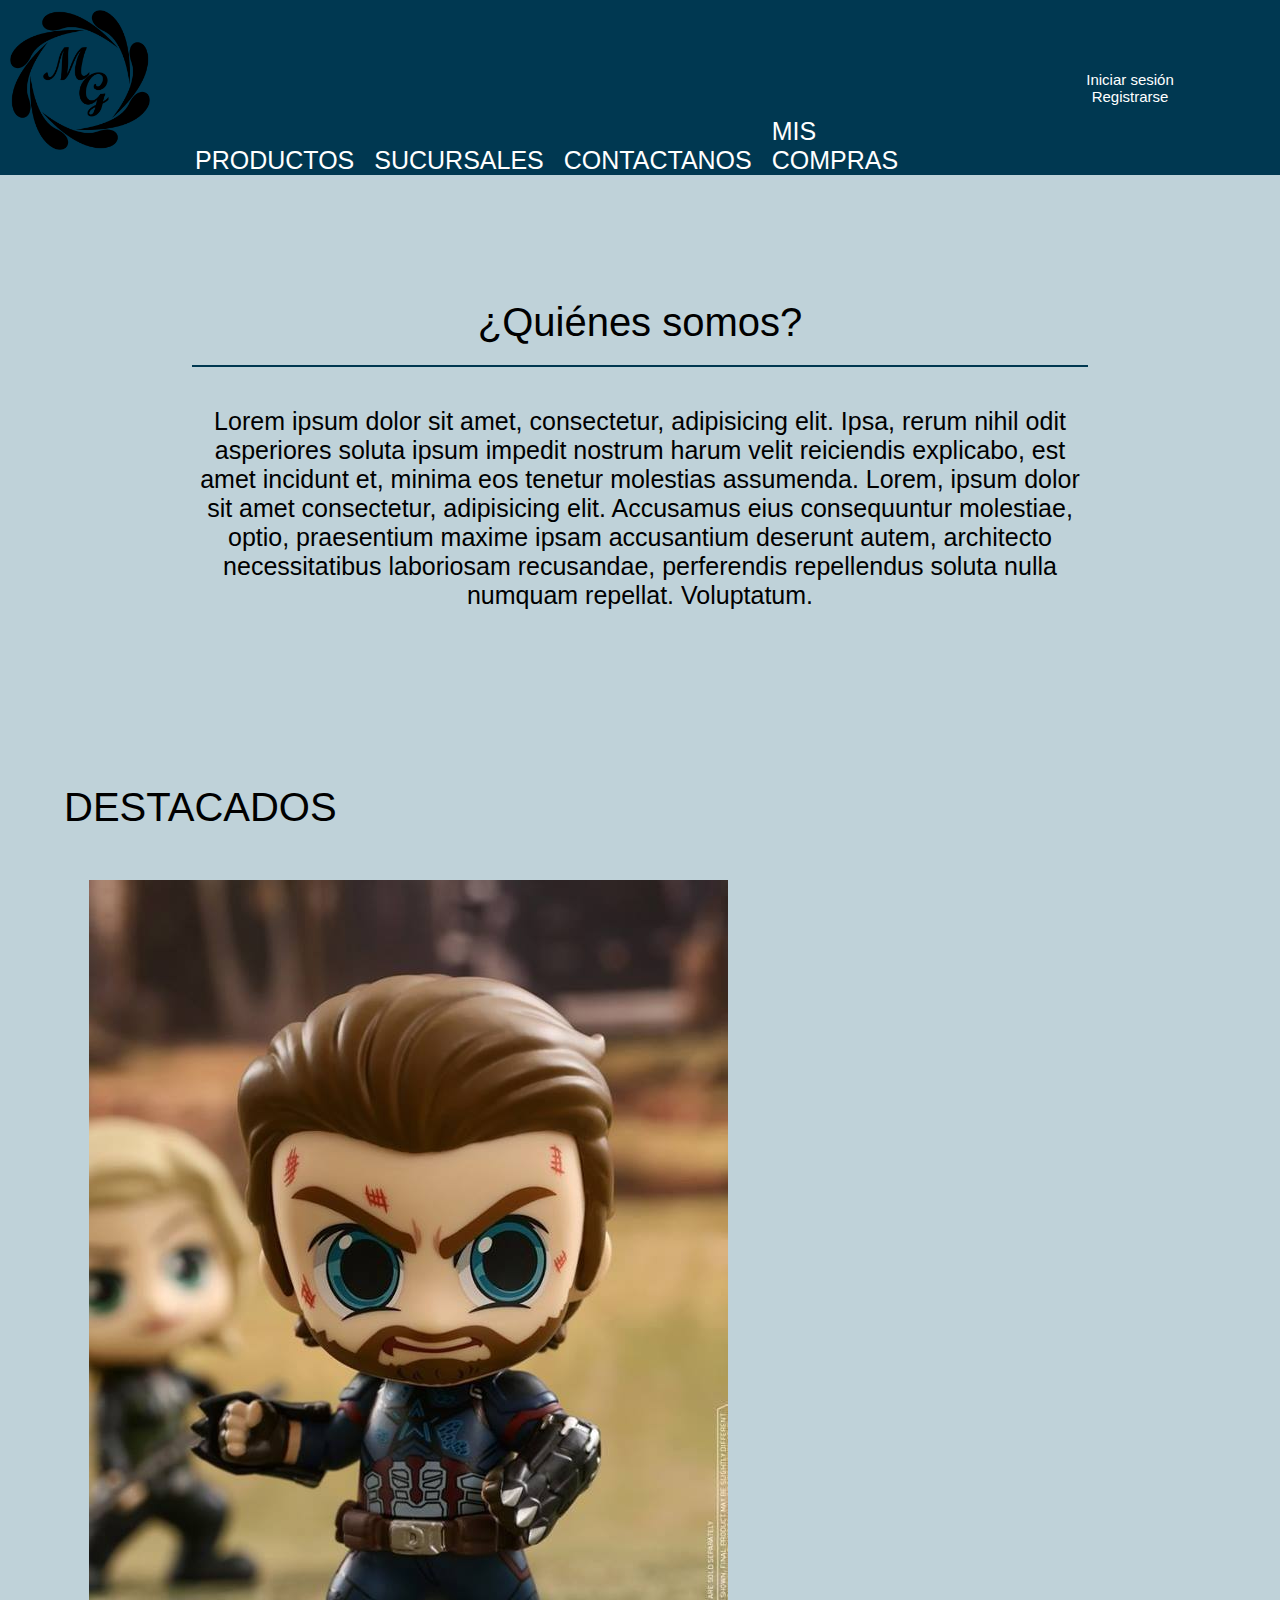
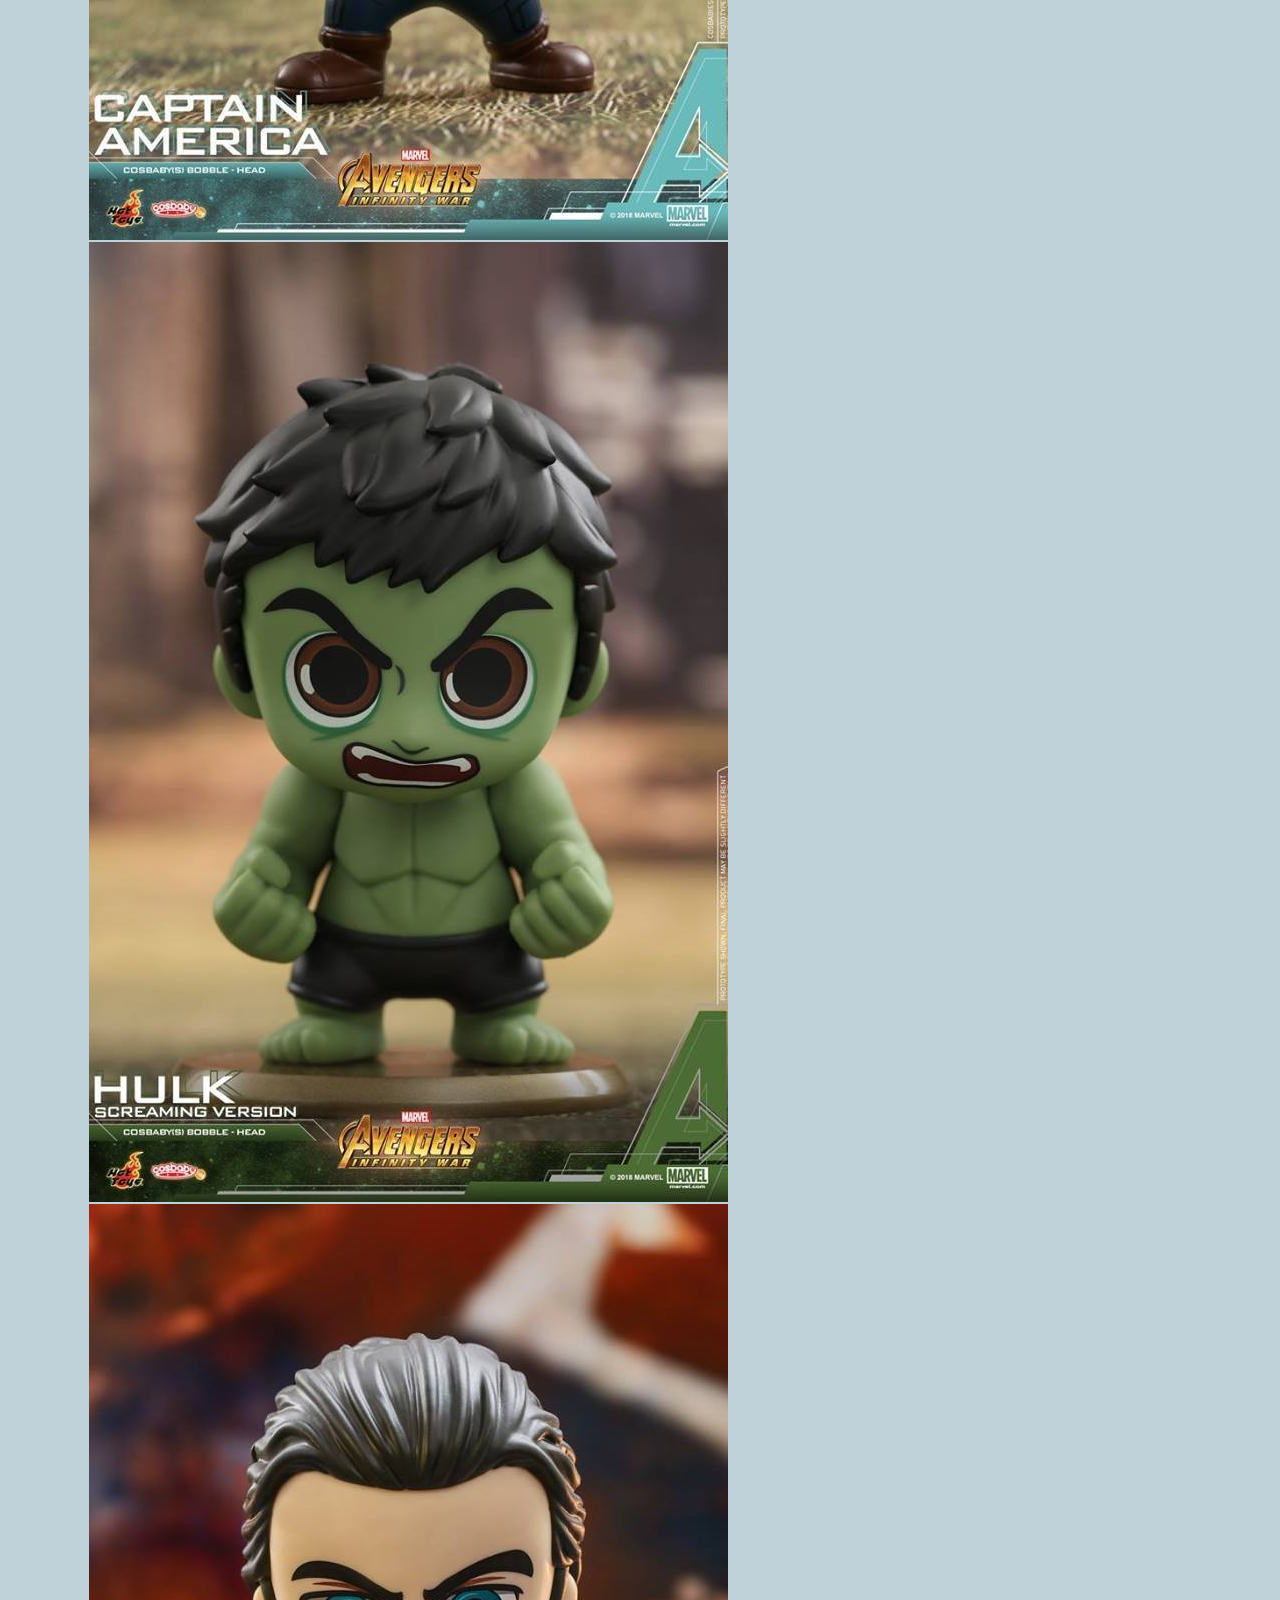
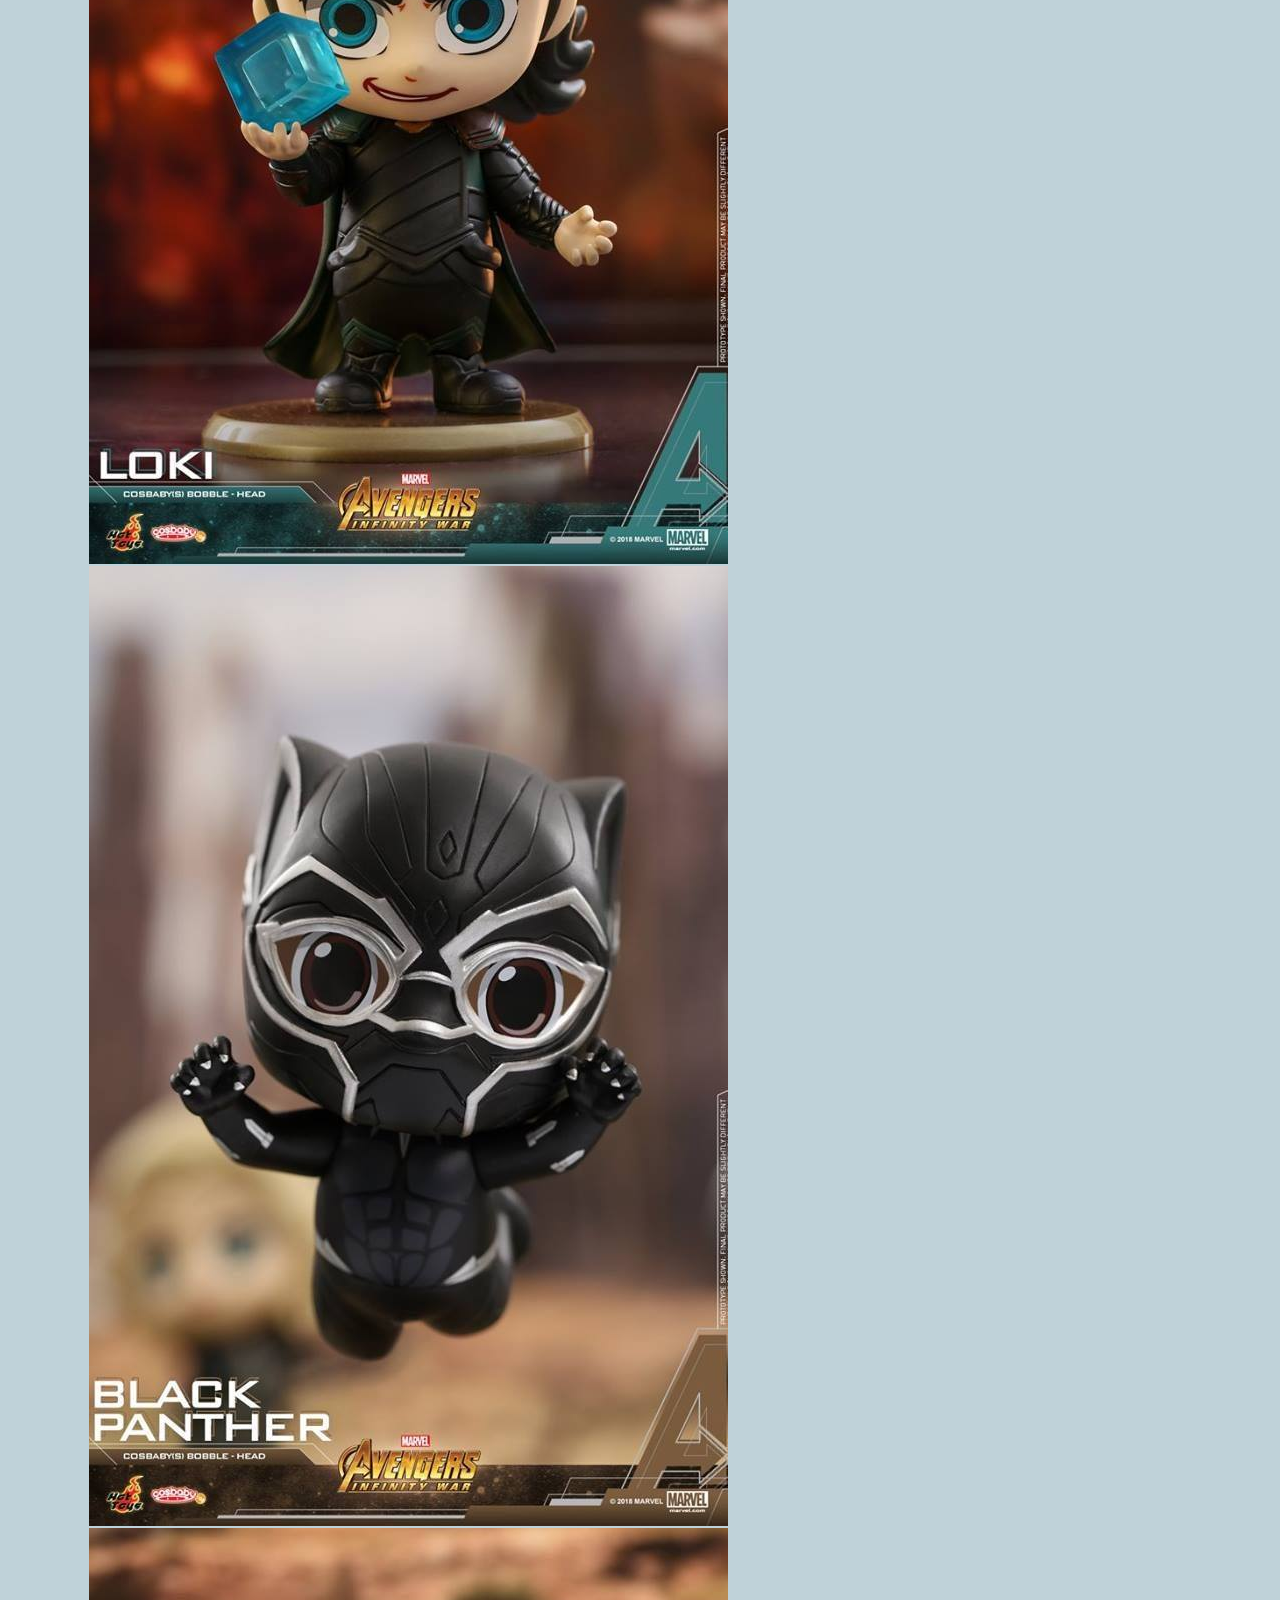
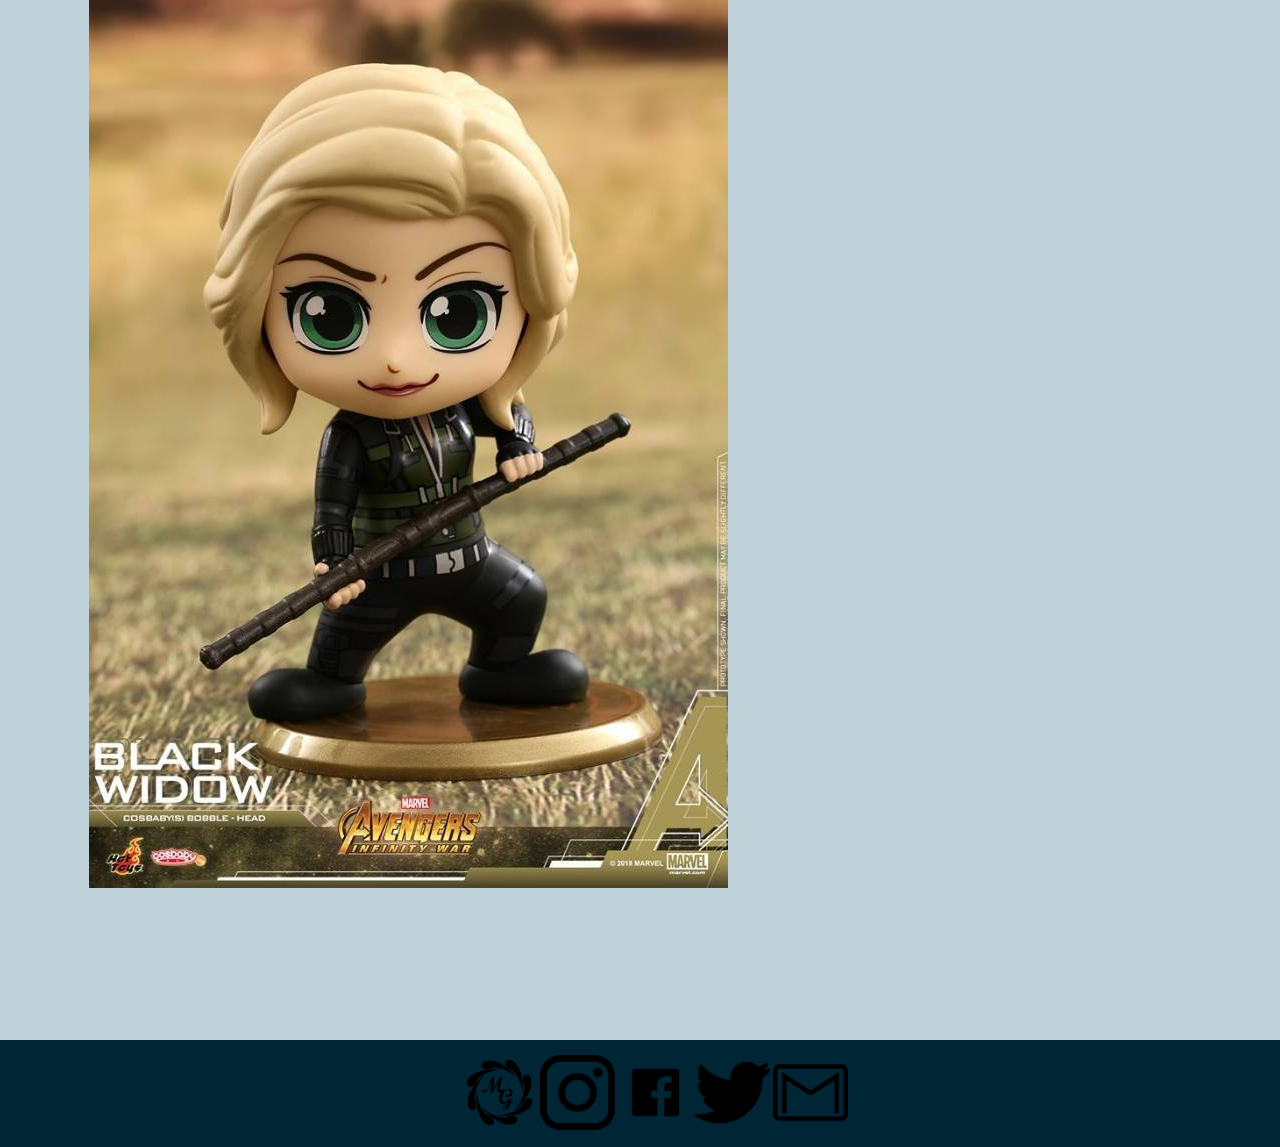
<file: index.html>
<!DOCTYPE html>
<html lang="en">
<head>
	<meta charset="UTF-8">
	<meta name="viewport" content="width=device-width, initial-scale=1.0">
	<title>MG - Inicio</title>
	<link rel="icon" type="image/icon" sizes="16x16"  href="img/favicon.ico">
	<link rel="stylesheet" href="css/style.css">
</head>
<body class="bgLightBlue">
	<nav class="bgDarkLigthBlue nav__block textWhite">
		<header class="imgLogoBlock">	
			<a href="index.html"  id="inicio">
				<img src="img/logo.png" alt="">
			</a>
		</header>
	    <ul class="nav__block--vin">
            <li class="navButton">
                <a href="views/productos.html">PRODUCTOS</a>
            </li>
            <li class="navButton">
                <a href="views/sucursales.html">SUCURSALES</a>
            </li>
            <li class="navButton">
                <a href="views/contactanos.html">CONTACTANOS</a>
            </li>
            <li class="navButton">
                <a href="#">MIS COMPRAS</a>
            </li>
		</ul>
		<ul class="nav__list--perfil">
            <li>
                <a href="views/inicio-de-sesion.html">Iniciar sesión</a>
            </li>
            <li>
                <a href="views/inicio-de-sesion.html#crea-tu-cuenta">Registrarse</a>
            </li>
        </ul>
	</nav>
	<main>
		<section class="nosotros__block">
			<article>
				<h1 class="textCenter textBold textBlack nosotros__titulo">¿Quiénes somos?</h1>
					<p class="textCenter textRegular textBlack nosotros__parraf">Lorem ipsum dolor sit amet, consectetur, adipisicing elit. Ipsa, rerum nihil odit asperiores soluta ipsum impedit nostrum harum velit reiciendis explicabo, est amet incidunt et, minima eos tenetur molestias assumenda. Lorem, ipsum dolor sit amet consectetur, adipisicing elit. Accusamus eius consequuntur molestiae, optio, praesentium maxime ipsam accusantium deserunt autem, architecto necessitatibus laboriosam recusandae, perferendis repellendus soluta nulla numquam repellat. Voluptatum.</p>
			</article>		
		</section>
		<section class="prod__block--dest">
			<h2 class="textBold textBlack  textLeft prodDestTitulo">DESTACADOS</h2>
			<div>
				<a href="#">
					<img class="imgProd" src="img/cap-prod.jpg" alt="descripcion">
				</a>
			
				<a href="#">
					<img class="imgProd" src="img/hulk-prod.jpg" alt="descripcion">
				</a>
			
				<a href="#">
					<img class="imgProd" src="img/loki-prod.jpg" alt="descripcion">
				</a>
			
				<a href="#">
					<img class="imgProd" src="img/pant-prod.jpg" alt="descripcion">
				</a>
			
				<a href="#">
					<img class="imgProd" src="img/widow-prod.jpg" alt="descripcion">
				</a>
			</div>	
		</section>
	</main>
	<footer class="bgDarkBlue pie__block--redes">
			<a href="#index.html">
		    	<img src="img/logo.png" alt="descripcion del logo">
			</a>
			<a href="https://www.instagram.com" target="_blank">
		    	<img src="img/ig.png" alt="Instagram">
			</a>
			<a href="https://www.facebook.com" target="_blank">  
				<img src="img/fb.png" alt="Facebook">
			</a>
			<a href="https://twitter.com/" target="_blank">
				<img src="img/tw.png" alt="Twiter">
		 	</a>
		 	<a href="https://www.gmail.com" target="_blank">
				<img src="img/gmail.png" alt="Correo electronico">
			</a>
	</footer>
</body>
</html>
</file>
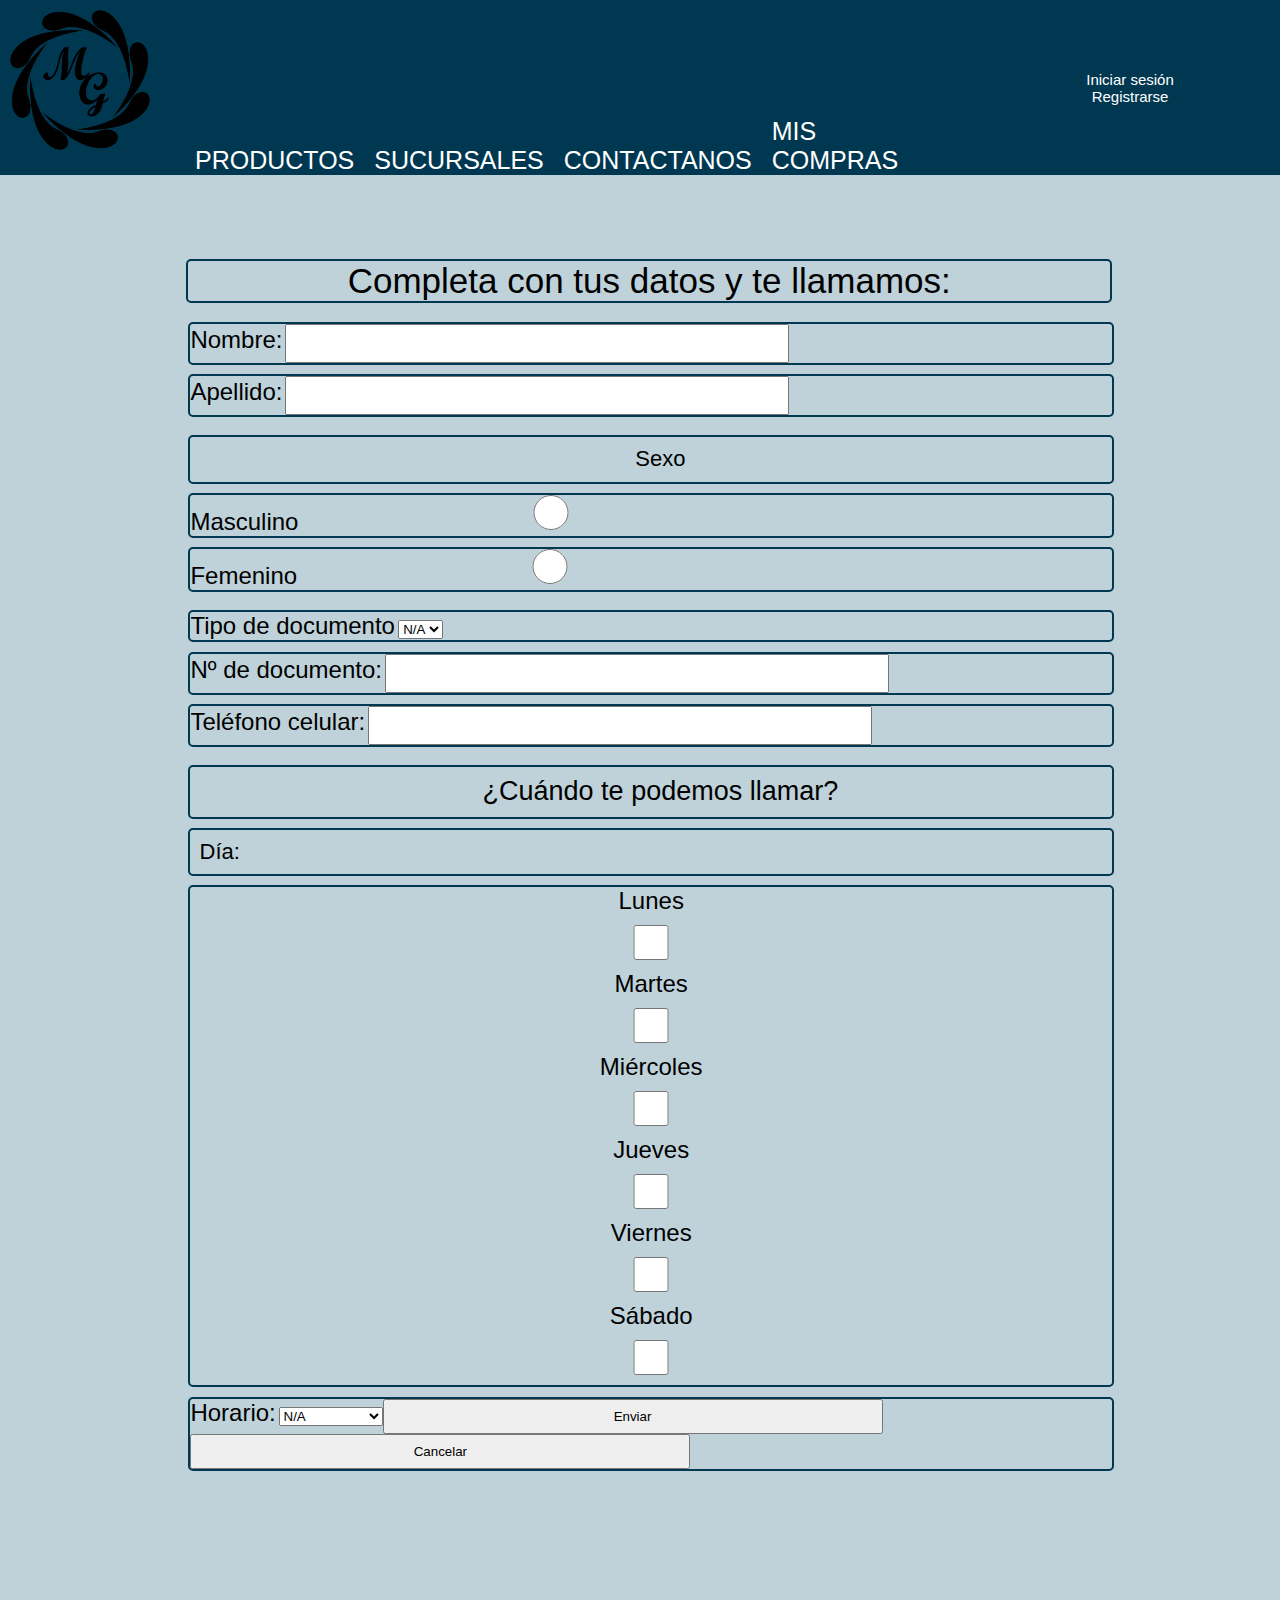
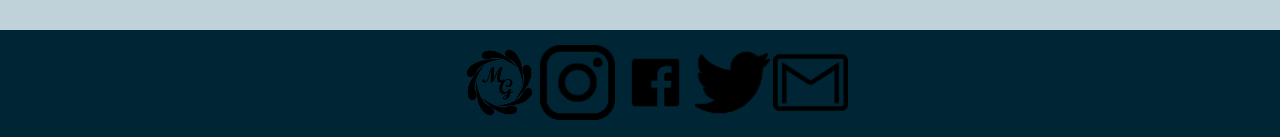
<file: views/contactanos.html>
<!DOCTYPE html>
<html lang="en">
<head>
	<meta charset="UTF-8">
	<meta name="viewport" content="width=device-width, initial-scale=1.0">
	<title>MG - Inicio</title>
	<link rel="icon" type="image/icon" sizes="16x16"  href="../img/favicon.ico">
	<link rel="stylesheet" href="../css/style.css">
</head>
<body class="bgLightBlue">
	<nav class="bgDarkLigthBlue nav__block textWhite">
		<header class="imgLogoBlock">	
			<a href="../index.html"  id="inicio">
				<img src="../img/logo.png" alt="">
			</a>
		</header>
	    <ul class="nav__block--vin">
            <li class="navButton">
                <a href="productos.html">PRODUCTOS</a>
            </li>
            <li class="navButton">
                <a href="sucursales.html">SUCURSALES</a>
            </li>
            <li class="navButton">
                <a href="contactanos.html">CONTACTANOS</a>
            </li>
            <li class="navButton">
                <a href="#">MIS COMPRAS</a>
            </li>
		</ul>
		<ul class="nav__list--perfil">
            <li>
                <a href="inicio-de-sesion.html">Iniciar sesión</a>
            </li>
            <li>
                <a href="inicio-de-sesion.html#crea-tu-cuenta">Registrarse</a>
            </li>
        </ul>
	</nav>
	<main>
        <section class="section__cont">
        	<form class="form__block" action="envio.php">
				<div class="divForm--tit">
					<h5 class="form__titulo textBlack textBold textCenter">Completa con tus datos y te llamamos:</h5>
				</div>
        		<fieldset class="fs__block">
					<div class="divForm">
						<label class="labelCont textBlack textRegular textCenter" for="nombre-cont">Nombre:</label>
						<input class="inputCont textBlack" type="text" id="nombre-cont">
					</div>
					<div class="divForm">
						<label class="labelCont textBlack textRegular textCenter" for="apellido-cont">Apellido:</label>
						<input class="inputCont textBlack" type="text" id="apellido-cont">
					</div>	
        		</fieldset>
        		<fieldset class="fs__block">
					<div class="divForm">
        				<h5 class="form__stitulo textBlack textLight textCenter">Sexo</h5>
					</div>
					<div class="divForm">
						<label class="labelCont textBlack textRegular textCenter" for="masculino-cont">Masculino</label>
						<input class="inputCont" type="radio" id="masculino-cont" value="masculino-cont" name="sexo">
					</div>
					<div class="divForm">
						<label class="labelCont textBlack textRegular textCenter" for="femenino-cont">Femenino</label>
						<input class="inputCont" type="radio" id="femenino-cont" value="femenino-cont" name="sexo">
					</div>
        		</fieldset>
        		<fieldset class="fs__block">
					<div class="divForm">
						<label class="labelCont textBlack textRegular textCenter" for="tdocum-cont">Tipo de documento</label>
						<select class="textBlack" name="select" id="tdocum-cont">
							<option class="textBlack textLight textCenter" value="N/A-cont.1">N/A</option>
							<option class="textBlack textLight textCenter" value="DNI">DNI</option>
							<option class="textBlack textLight textCenter" value="LE">LE</option>
							<option class="textBlack textLight textCenter" value="LC">LC</option>
						</select>
					</div>
					<div class="divForm">
						<label class="labelCont textBlack textRegular textCenter" for="nro.docum-cont">Nº de documento:</label>
						<input class="inputCont textBlack" type="number" id="nro.docum-cont">
					</div>
					<div class="divForm">
						<label class="labelCont textBlack textRegular textCenter" for="tel.cel-cont">Teléfono celular:</label>
						<input class="inputCont textBlack" type="number" id="tel.cel-cont">
					</div>	
        		</fieldset>
        		<fieldset class="fs__block">
					<div class="divForm">
        				<h5 class="form__stitulop textBlack textBold textCenter">¿Cuándo te podemos llamar?</h5>
					</div>
					<div class="divForm">
        				<h5 class="form__stitulo textBlack textBold">Día:</h5>
					</div>
					<div class="divForm--check">
						<label class="labelCont textBlack" for="lunes-cont">Lunes</label>
						<input class="inputCont inputCheck" type="checkbox" id="lunes-cont" value="lunes-cont">
						<label class="labelCont textBlack" for="martes-cont">Martes</label>
						<input class="inputCont inputCheck" type="checkbox" id="martes-cont" value="martes-cont">
						<label class="labelCont textBlack" for="miercoles-cont">Miércoles</label>
						<input class="inputCont inputCheck" type="checkbox" id="miercoles-cont" value="miercoles-cont">
						<label class="labelCont textBlack" for="jueves-cont">Jueves</label>
						<input class="inputCont inputCheck" type="checkbox" id="jueves-cont" value="jueves-cont">
						<label class="labelCont textBlack" for="viernes-cont">Viernes</label>
						<input class="inputCont inputCheck" type="checkbox" id="viernes-cont" value="viernes-cont">
						<label class="labelCont textBlack" for="sabado-cont">Sábado</label>
						<input class="inputCont inputCheck" type="checkbox" id="sabado-cont" value="sabado-cont">
					</div>
					<div class="divForm">
						<label class="labelCont textBlack" for="horario-cont">Horario:</label>
						<select class="textBlack" name="select" id="horario-cont">
							<option class="textBlack" value="N/A-cont.2">N/A</option>
							<option class="textBlack" value="08.12">08:00 a 12:00</option>
							<option class="textBlack" value="12.16">12:00 a 16:00</option>
							<option class="textBlack" value="16.20">16:00 a 20:00</option>
					</div>		
        		</fieldset>
				<section class="divForm">
					<label class="labelCont textBlack" for="enviar"></label>
					<input class="inputCont textBlack" type="submit" id="enviar" value="Enviar">
					<label class="labelCont textBlack" for="cancelar"></label>
					<input class="inputCont textBlack" type="reset" id="cancelar" value="Cancelar">
				</section>
        	</form>
        </section>
    </main>
	<footer class="bgDarkBlue pie__block--redes">
		<a href="#index.html">
			<img src="../img/logo.png" alt="descripcion del logo">
		</a>
		<a href="https://www.instagram.com" target="_blank">
			<img src="../img/ig.png" alt="Instagram">
		</a>
		<a href="https://www.facebook.com" target="_blank">  
			<img src="../img/fb.png" alt="Facebook">
		</a>
		<a href="https://twitter.com/" target="_blank">
			<img src="../img/tw.png" alt="Twiter">
		 </a>
		 <a href="https://www.gmail.com" target="_blank">
			<img src="../img/gmail.png" alt="Correo electronico">
		</a>
</footer>
</body>
</html>
</file>
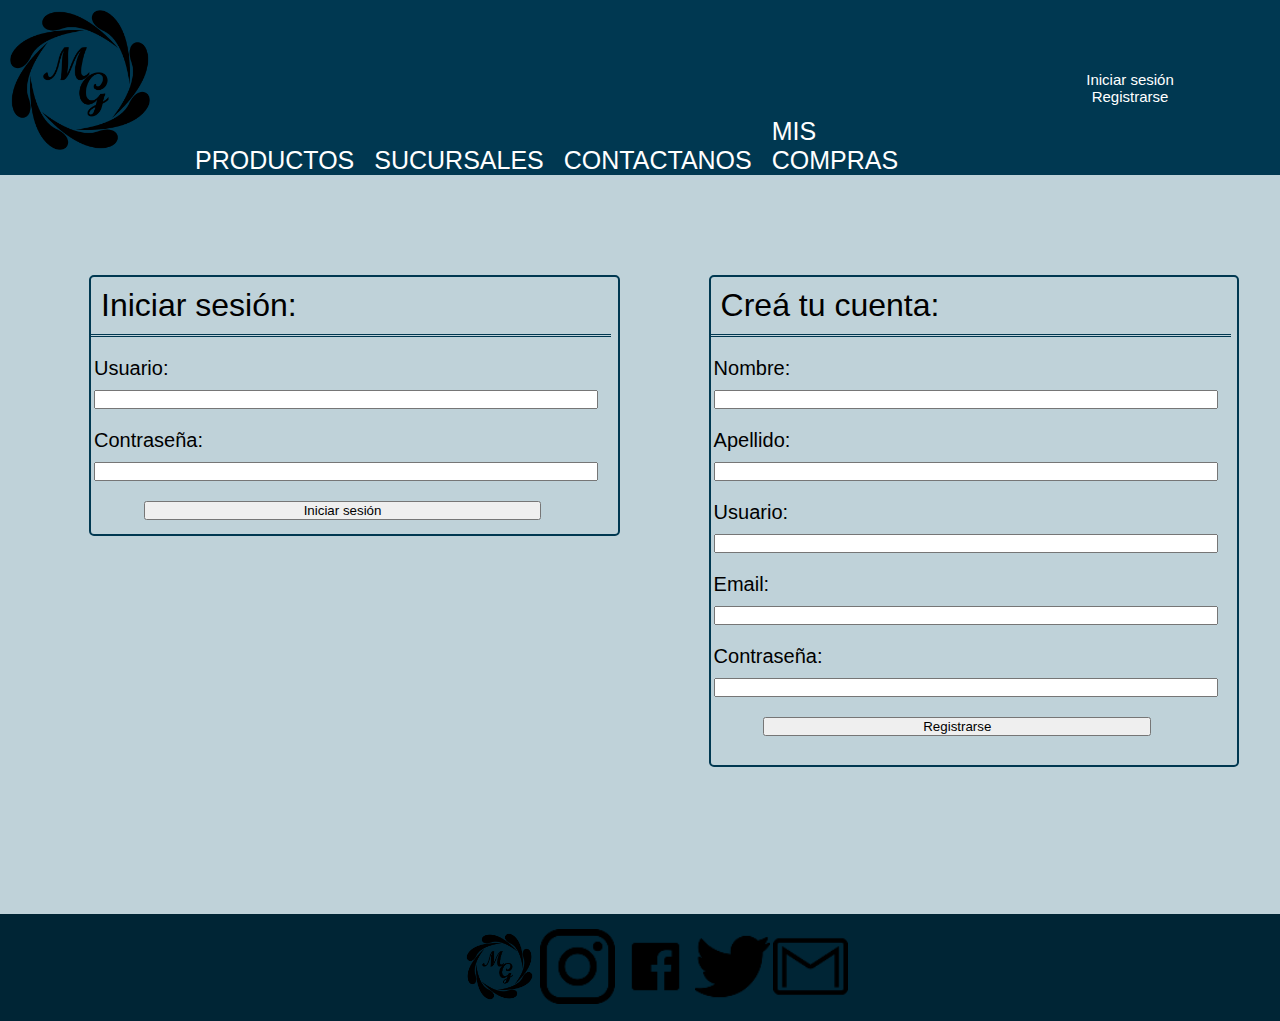
<file: views/inicio-de-sesion.html>
<!DOCTYPE html>
<html lang="en">
<head>
	<meta charset="UTF-8">
	<meta name="viewport" content="width=device-width, initial-scale=1.0">
	<title>MG - Login/register</title>
	<link rel="icon" type="image/icon" sizes="16x16"  href="../img/favicon.ico">
	<link rel="stylesheet" href="../css/style.css">
</head>
<body class="bgLightBlue">
	<nav class="bgDarkLigthBlue nav__block textWhite">
		<header class="imgLogoBlock">	
			<a href="../index.html"  id="inicio">
				<img src="../img/logo.png" alt="">
			</a>
		</header>
	    <ul class="nav__block--vin">
            <li class="navButton">
                <a href="productos.html">PRODUCTOS</a>
            </li>
            <li class="navButton">
                <a href="sucursales.html">SUCURSALES</a>
            </li>
            <li class="navButton">
                <a href="contactanos.html">CONTACTANOS</a>
            </li>
            <li class="navButton">
                <a href="#">MIS COMPRAS</a>
            </li>
		</ul>
		<ul class="nav__list--perfil">
            <li>
                <a href="inicio-de-sesion.html">Iniciar sesión</a>
            </li>
            <li>
                <a href="inicio-de-sesion.html#crea-tu-cuenta">Registrarse</a>
            </li>
        </ul>
	</nav>
	<main>
		<section class="section__isr">
			<form class="form__isr" action="#">
				<fieldset class="fs__block--is">
					<div class="div__block--titulois">
						<h4 class="textBlack textBold">Iniciar sesión:</h4>
					</div>
					<div class="div__block--isr">
						<label class="label__isr textBlack textRegular" for="usuario-is">Usuario:</label>
						<input class="input__isr textBlack textRegular" type="text" id="usuario-is">
					</div>	
					<div class="div__block--isr">
						<label class="label__isr textBlack textRegular" for="pass-is">Contraseña:</label>
						<input class="input__isr textBlack textRegular" type="password" id="pass-is">
					</div>	
					<div class="div__block--isr">
						<input id="iniciosesionisr" class=" textBlack textRegular" type="button" value="Iniciar sesión">
					</div>
				</fieldset>
				<fieldset class="fs__block--r" id="crea-tu-cuenta">
					<div class="div__block--titulor">
						<h4 class="textBlack textBold">Creá tu cuenta:</h4>
					</div>
					<div class="div__block--isr">	
						<label class="label__isr  textBlack textRegular" for="nombre">Nombre:</label>
						<input class="input__isr  textBlack textRegular" type="text" id="nombre">
					</div>		
					<div class="div__block--isr">
						<label class="label__isr  textBlack textRegular" for="apellido">Apellido:</label>
						<input class="input__isr  textBlack textRegular" type="text" id="apellido">
					</div>	
					<div class="div__block--isr">
						<label class="label__isr  textBlack textRegular" for="usuario-r">Usuario:</label>
						<input class="input__isr  textBlack textRegular" type="text" id="usuario-r">
					</div>	
					<div class="div__block--isr">
						<label class="label__isr  textBlack textRegular" for="email">Email:</label>
						<input class="input__isr  textBlack textRegular" type="email" id="email">
					</div>	
					<div class="div__block--isr">
						<label class="label__isr  textBlack textRegular" for="pass-r">Contraseña:</label>
						<input class="input__isr  textBlack textRegular" type="password" id="pass-r">
					</div>		
					<div class="div__block--isr">
						<input id="registrarseisr" class="textBlack textRegular" type="button" value="Registrarse">
					</div>	
				</fieldset>
			</form>
		</section>
    </main>
	<footer class="bgDarkBlue pie__block--redes">
		<a href="#index.html">
			<img src="../img/logo.png" alt="descripcion del logo">
		</a>
		<a href="https://www.instagram.com" target="_blank">
			<img src="../img/ig.png" alt="Instagram">
		</a>
		<a href="https://www.facebook.com" target="_blank">  
			<img src="../img/fb.png" alt="Facebook">
		</a>
		<a href="https://twitter.com/" target="_blank">
			<img src="../img/tw.png" alt="Twiter">
		 </a>
		 <a href="https://www.gmail.com" target="_blank">
			<img src="../img/gmail.png" alt="Correo electronico">
		</a>
	</footer>
</body>
</html>
</file>
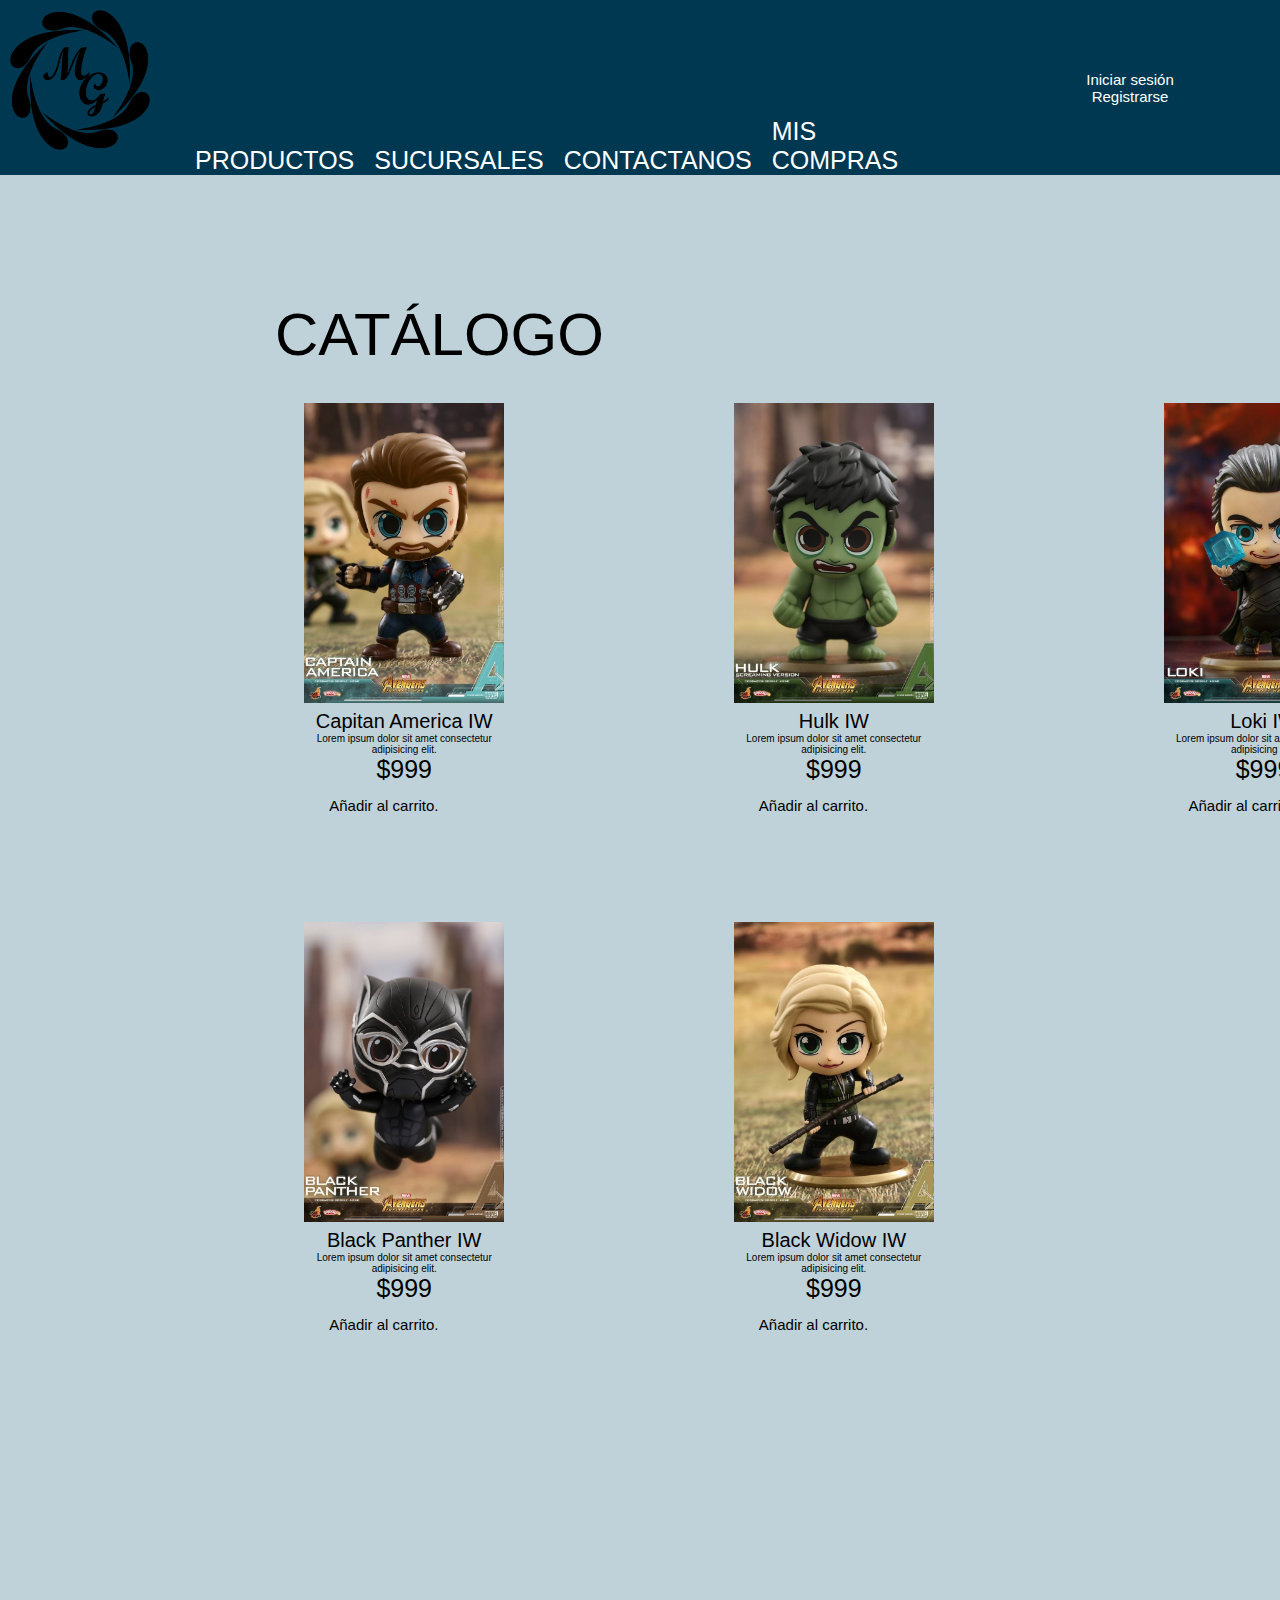
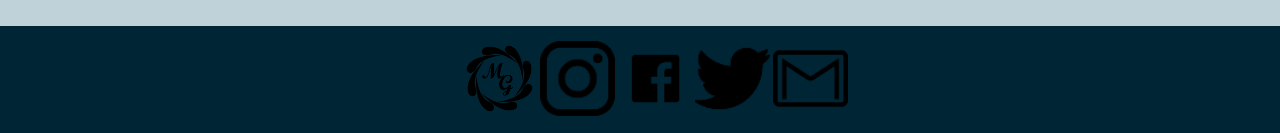
<file: views/productos.html>
<!DOCTYPE html>
<html lang="en">
<head>
	<meta charset="UTF-8">
	<meta name="viewport" content="width=device-width, initial-scale=1.0">
	<title>MG - Inicio</title>
	<link rel="icon" type="image/icon" sizes="16x16"  href="../img/favicon.ico">
	<link rel="stylesheet" href="../css/style.css">
</head>
<body class="bgLightBlue">
	<nav class="bgDarkLigthBlue nav__block textWhite">
		<header class="imgLogoBlock">	
			<a href="../index.html"  id="inicio">
				<img src="../img/logo.png" alt="">
			</a>
		</header>
	    <ul class="nav__block--vin">
            <li class="navButton">
                <a href="productos.html">PRODUCTOS</a>
            </li>
            <li class="navButton">
                <a href="sucursales.html">SUCURSALES</a>
            </li>
            <li class="navButton">
                <a href="contactanos.html">CONTACTANOS</a>
            </li>
            <li class="navButton">
                <a href="#">MIS COMPRAS</a>
            </li>
		</ul>
		<ul class="nav__list--perfil">
            <li>
                <a href="inicio-de-sesion.html">Iniciar sesión</a>
            </li>
            <li>
                <a href="inicio-de-sesion.html#crea-tu-cuenta">Registrarse</a>
            </li>
        </ul>
	</nav>
	<main class="productos__block">
        <h1 class="textBold textBlack">CATÁLOGO</h1>
		<section class="productos__block--catalogo">
			<div class="producto__catalogo--ind">
				<img class="imgProdCat" src="../img/cap-prod.jpg" alt="">
				<h5 class="textBlack textRegular textCenter prodNombre">Capitan America IW</h5>
				<p class="textBlack textLight textCenter prodDesc">Lorem ipsum dolor sit amet consectetur adipisicing elit.</p>
				<h4 class="textBlack textBold textCenter prodPrice">$999</h4>
				<a class="textBlack textRegular textCenter prodComp" href="#">Añadir al carrito.</a>
			</div>
			<div class="producto__catalogo--ind">
				<img class="imgProdCat" src="../img/hulk-prod.jpg" alt="">
				<h5 class="textBlack textRegular textCenter prodNombre">Hulk IW</h5>
				<p class="textBlack textLight textCenter prodDesc">Lorem ipsum dolor sit amet consectetur adipisicing elit.</p>
				<h4 class="textBlack textBold textCenter prodPrice">$999</h4>
				<a class="textBlack textRegular textCenter prodComp" href="#">Añadir al carrito.</a>
			</div>
			<div class="producto__catalogo--ind">
				<img class="imgProdCat" src="../img/loki-prod.jpg" alt="">
				<h5 class="textBlack textRegular textCenter prodNombre">Loki IW</h5>
				<p class="textBlack textLight textCenter prodDesc">Lorem ipsum dolor sit amet consectetur adipisicing elit.</p>
				<h4 class="textBlack textBold textCenter prodPrice">$999</h4>
				<a class="textBlack textRegular textCenter prodComp" href="#">Añadir al carrito.</a>
			</div>
			<div class="producto__catalogo--ind">
				<img class="imgProdCat" src="../img/pant-prod.jpg" alt="">
				<h5 class="textBlack textRegular textCenter prodNombre">Black Panther IW</h5>
				<p class="textBlack textLight textCenter prodDesc">Lorem ipsum dolor sit amet consectetur adipisicing elit.</p>
				<h4 class="textBlack textBold textCenter prodPrice">$999</h4>
				<a class="textBlack textRegular textCenter prodComp" href="#">Añadir al carrito.</a>
			</div>
			<div class="producto__catalogo--ind">
				<img class="imgProdCat" src="../img/widow-prod.jpg" alt="">
				<h5 class="textBlack textRegular textCenter prodNombre">Black Widow IW</h5>
				<p class="textBlack textLight textCenter prodDesc">Lorem ipsum dolor sit amet consectetur adipisicing elit.</p>
				<h4 class="textBlack textBold textCenter prodPrice">$999</h4>
				<a class="textBlack textRegular textCenter prodComp" href="#">Añadir al carrito.</a>
			</div>
		</section>
    </main>
	<footer class="bgDarkBlue pie__block--redes">
			<a href="#index.html">
		    	<img src="../img/logo.png" alt="descripcion del logo">
			</a>
			<a href="https://www.instagram.com" target="_blank">
		    	<img src="../img/ig.png" alt="Instagram">
			</a>
			<a href="https://www.facebook.com" target="_blank">  
				<img src="../img/fb.png" alt="Facebook">
			</a>
			<a href="https://twitter.com/" target="_blank">
				<img src="../img/tw.png" alt="Twiter">
		 	</a>
		 	<a href="https://www.gmail.com" target="_blank">
				<img src="../img/gmail.png" alt="Correo electronico">
			</a>
	</footer>
</body>
</html>
</file>
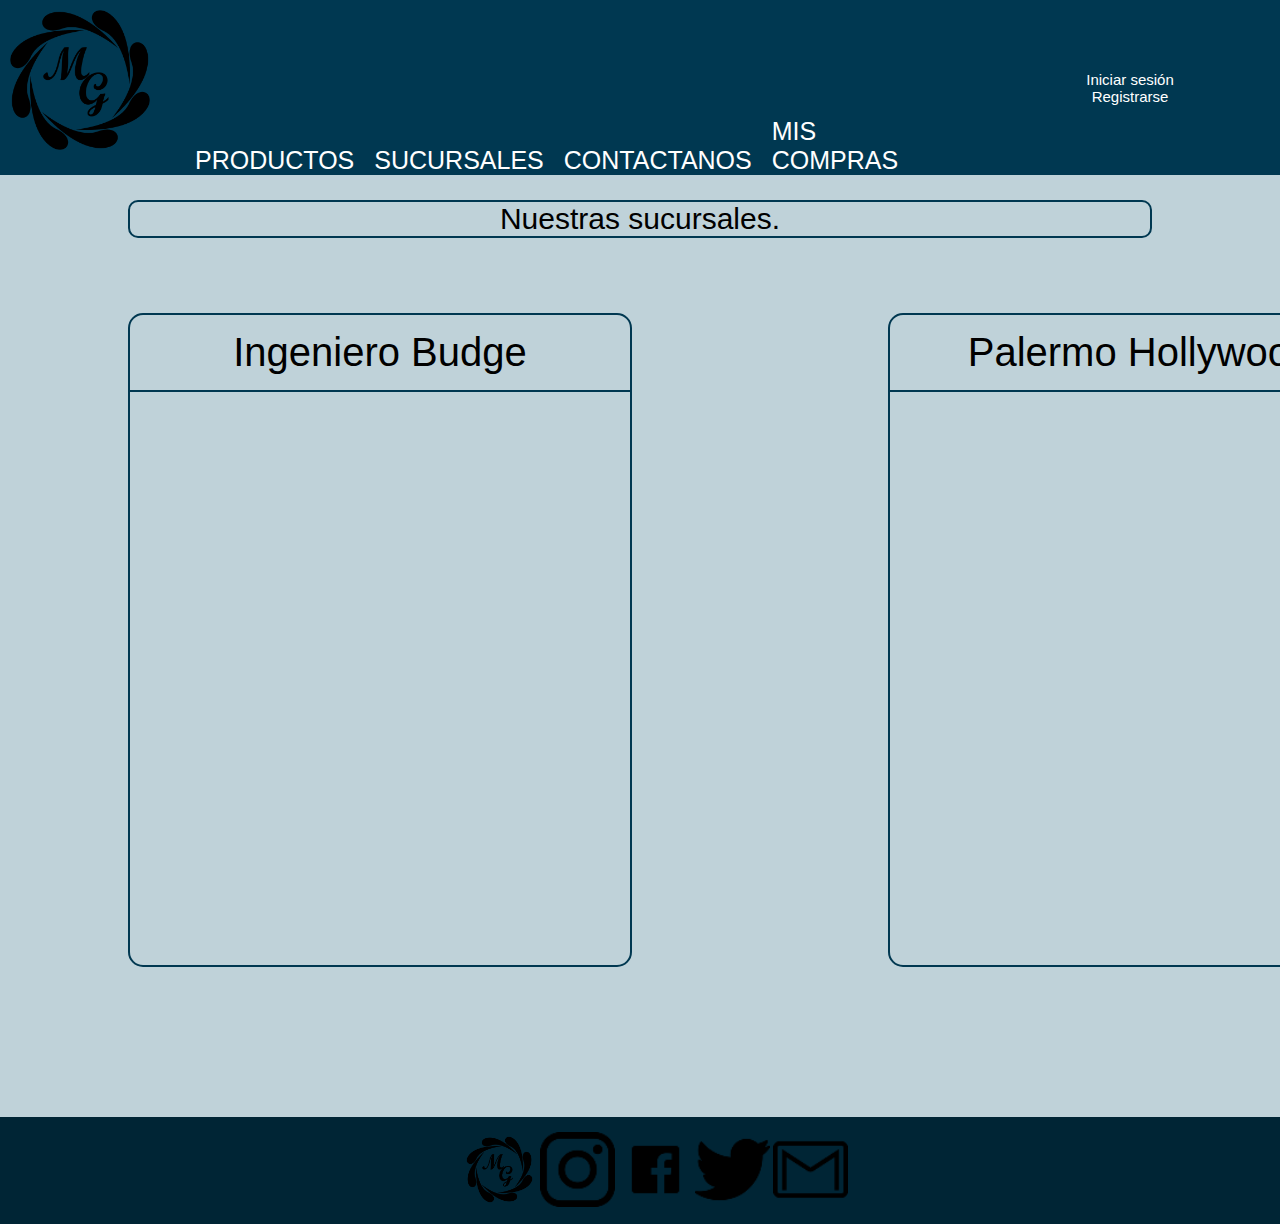
<file: views/sucursales.html>
<!DOCTYPE html>
<html lang="en">
<head>
	<meta charset="UTF-8">
	<meta name="viewport" content="width=device-width, initial-scale=1.0">
	<title>MG - Inicio</title>
	<link rel="icon" type="image/icon" sizes="16x16"  href="../img/favicon.ico">
	<link rel="stylesheet" href="../css/style.css">
</head>
<body class="bgLightBlue">
	<nav class="bgDarkLigthBlue nav__block textWhite">
		<header class="imgLogoBlock">	
			<a href="../index.html"  id="inicio">
				<img src="../img/logo.png" alt="">
			</a>
		</header>
	    <ul class="nav__block--vin">
            <li class="navButton">
                <a href="productos.html">PRODUCTOS</a>
            </li>
            <li class="navButton">
                <a href="sucursales.html">SUCURSALES</a>
            </li>
            <li class="navButton">
                <a href="contactanos.html">CONTACTANOS</a>
            </li>
            <li class="navButton">
                <a href="#">MIS COMPRAS</a>
            </li>
		</ul>
		<ul class="nav__list--perfil">
            <li>
                <a href="inicio-de-sesion.html">Iniciar sesión</a>
            </li>
            <li>
                <a href="inicio-de-sesion.html#crea-tu-cuenta">Registrarse</a>
            </li>
        </ul>
	</nav>
	<main class="suc__block">
		<h1 class="titulo__suc textBlack textBold textCenter">Nuestras sucursales.</h1>
		<div class="divMaps">
			<section class="suc__block--ind">
				<h2 class="titulo__suc--ind textBlack textRegular textCenter">Ingeniero Budge</h2>
				<iframe class="suc__map" src="https://www.google.com/maps/embed?pb=!1m18!1m12!1m3!1d26230.524195373804!2d-58.483234613381256!3d-34.73504407937847!2m3!1f0!2f0!3f0!3m2!1i1024!2i768!4f13.1!3m3!1m2!1s0x95bcce76604543e7%3A0x6d080d87c13cc6eb!2sIngeniero%20Budge%2C%20Provincia%20de%20Buenos%20Aires!5e0!3m2!1ses-419!2sar!4v1655160207486!5m2!1ses-419!2sar" width="600" height="450" style="border:0;" allowfullscreen="" loading="lazy" referrerpolicy="no-referrer-when-downgrade"></iframe>
			</section>
			<section class="suc__block--ind">
				<h2 class="titulo__suc--ind textBlack textRegular textCenter">Palermo Hollywood</h2>
				<iframe class="suc__map" src="https://www.google.com/maps/embed?pb=!1m18!1m12!1m3!1d6569.761894346154!2d-58.440101071559624!3d-34.581878838626025!2m3!1f0!2f0!3f0!3m2!1i1024!2i768!4f13.1!3m3!1m2!1s0x95bcb5924702e2d1%3A0x70b075b79ca9b53e!2sPalermo%20Hollywood%2C%20CABA!5e0!3m2!1ses-419!2sar!4v1655160261001!5m2!1ses-419!2sar" width="600" height="450" style="border:0;" allowfullscreen="" loading="lazy" referrerpolicy="no-referrer-when-downgrade"></iframe>
			</section>
		</div>
    </main>
	<footer class="bgDarkBlue pie__block--redes">
		<a href="#index.html">
			<img src="../img/logo.png" alt="descripcion del logo">
		</a>
		<a href="https://www.instagram.com" target="_blank">
			<img src="../img/ig.png" alt="Instagram">
		</a>
		<a href="https://www.facebook.com" target="_blank">  
			<img src="../img/fb.png" alt="Facebook">
		</a>
		<a href="https://twitter.com/" target="_blank">
			<img src="../img/tw.png" alt="Twiter">
		 </a>
		 <a href="https://www.gmail.com" target="_blank">
			<img src="../img/gmail.png" alt="Correo electronico">
		</a>
</footer>
</body>
</html>
</file>
<file: css/style.css>
/*selectores de etiqueta*/


.bgDarkBlue{
	background-color: rgb(0, 37, 53);
}
.bgDarkLigthBlue{
	background-color: rgb(0, 56, 81);
}
.bgGreenBlue{
	background-color: rgb(34, 100, 110);
}
.bgLightBlue{
	background-color: rgb(191, 210, 217);
}
.bgBlue{
	background-color: rgb(59, 137, 172);
}
.textCenter{
	text-align: center;
}
.textLeft{
	text-align: left;
}
.textRight{
	text-align: right;
}
.textBold{
	font-weight: 500;
}
.textLight{
	font-weight: 300;
}
.textRegular{
	font-weight: 400;
}
.textWhite{
	color: rgb(255, 255, 255);
}
.textBlack{
	color: rgb(0, 0, 0);
}

.navButton{
    padding-left: 2rem;
}
.imgLogoBlock{
	width: 160px;
	height: 160px;
	position: absolute;
    left: 0;
    top: 0;
	cursor: pointer
}
.nav__block{
	/* Posicionamiento */
	position: fixed;
	top: 0px;
	right: 0px;
	/* Box Model */
	width: 100%;
	height: 175px;
	/* Texto */

	/* Visual */
	overflow: hidden;
	display: inline;
	/* Varios */

}
.nav__block--vin{
	/* Posicionamiento */
	width: 300px;
	height: 175px;  
	position: absolute;
    left: 175px;
    top: 0px;
	/* Box Model */
	display: inline-flex;
    align-items: flex-end;
	/* Texto */
	font-size: 2.5rem;
	/* Visual */

	/* Varios */
	
}
.nav__list--perfil{  
	width: 300px;
	height: 175px;  
	position: absolute;
    display: inline-flex;
    align-items: center;
    flex-direction: column;
    justify-content: center;
    right: 0px;
    top: 0px;
	cursor: pointer
    
	/* Posicionamiento */
	text-align: right;
	/* Box Model */

	/* Texto */
	font-size: 1.5rem;
	/* Visual */

	/* Varios */
	
}
.nosotros__block{
	width: 100%;
	margin-top: 300px;	

}
.nosotros__titulo{
	margin-bottom: 40px;
	font-size: 4rem;
	margin-right: 15%;
	margin-left: 15%;
	padding-bottom: 20px;
	border-bottom: double 2px rgb(0, 56, 81);
}
.nosotros__parraf{
	padding-left: 15%;
	padding-right: 15%;
	font-size: 2.5rem;
}
.imgProd:hover{
	width: 300px;
	height: 350px;
	cursor: pointer
}
.imgProd:hover{
	transform: scale(1.05);
	-webkit-transform: scale(1.05);
	-o-transform: scale(1.05);
	-moz-transform: scale(1.05);
}

.prodDestTitulo{
	height: 100%;
	margin-bottom: 50px;
}
.prod__block--dest{
	width: 100%;
	padding-left: 5%;
	padding-right: 5%;
	margin-top: 175px;
	margin-bottom: 75px;
}


.pie__block--redes{
	width: 100%;
	margin-top: 150px;
	padding: 15px;
	position: relative;
	bottom: 0px;
	text-align: center;
}
/*selectores de ID*/


@import url('https://fonts.googleapis.com/css2?family=Roboto:wght@100;300;400;500&display=swap');


*{
	padding: 0;
	margin: 0;
	list-style: none;
	font-family: "Roboto", sans-serif;
	text-decoration: none;
	color: rgb(255, 255, 255);
}
html{
	font-size: 62.5%;
}
body{
	width: 100%;
	height: auto;
	background-image: url(../img/img-bg-body.png);
	background-attachment: fixed;
	overflow-x: hidden;
}
nav{
	/* Posicionamiento */
	position: fixed;
	/* Box Model */
	width: 100%;
	height: 175px;
	display: inline-block;
	/* Texto */
	/* Visual */
	overflow: hidden;
	/* Varios */
}
nav header a img{
	width: 160px;
	height: 160px;
	text-align: left;
}
nav ul .nav__block--vin{
	display: inline-block;
}
	nav ul .nav__block--vin .navButton{
		display: inline-block;
		margin: 0 6px;
	}
section h2{
	font-size: 4rem;
}
section div a{
	width: 300px;
	height: 350px;
	margin: 25px;
}


footer a img{
	width: 75px;
	height: 75px;
}

/* productos */
.productos__block{
	width: 100%;
	height: auto;
	margin-top: 300px;
	margin-left: 250px;
	margin-bottom: 200px;
	margin-right: 100px;
	padding-left: 25px;
	padding-right: 25px;
	font-size: 3rem;
}
		.productos__block--catalogo{
			width: 100%;
			height: auto;
			padding-left: 25px;
			padding-right: 25px;
			display: grid;
			grid-template-columns: calc(33.3333% - 7px) calc(33.3333% - 7px) calc(33.3333% - 7px);
    		grid-gap: 10px;
    		margin: 30px auto 60px;
		}
		.producto__catalogo--ind{
			width: 200px;
			height: 500px;
			margin: 1%;
		}
			.prodNombre{
				font-size: 2rem;
			}
			.prodDesc{
				font-size: 1rem;
			}
			.prodPrice{
				font-size: 2.5rem;
				font-style: inherit;
			}
			.prodComp{
				font-size: 1.5rem;
				font-style: unset;
			}
			.imgProdCat{
				width: 200px;
				height: 300px;
			}
/* SUCURSALES */
.suc__block{
width: 100%;
width: auto;
margin-top: 50px;
}
.divMaps{
	display: flex;
}
	.titulo__suc{
		margin-left: 10%;
		margin-right: 10%;
		margin-top: 200px;
		border: double 2px rgb(0, 56, 81);
		border-radius: 10px;
		font-size: 3rem;
	}
	.suc__block--ind{
		width: 620px;
		height: 650px;
		margin-top: 75px;
		margin-left: 10%;
		margin-right: 10%;
		border: double 2px rgb(0, 56, 81);
		border-radius: 15px;
	}
		.titulo__suc--ind{
			padding: 15px;
			border-bottom: double 2px rgb(0, 56, 81);
		}
		.suc__map{
			width: 500px;
			height: 500px;
			padding-top: 4%;
			padding-left: 6%;
			padding-right: 6%;
		}

/* CONTACTANOS */

.section__cont{
	width: 100%;
	width: auto;
	margin-top: 250px;
}
	.form__block{
		margin-left: 14%;
		margin-right: 14%;
		display: flex;
		flex-direction: column;
		justify-content: space-evenly;
		align-items: center;
	}
	.divForm--tit{
		width: 100%;
		margin-top: 1%;
		margin-bottom: 1%;
		margin-left: 2%;
		margin-right: 0;
		height: auto;
		border: double 2px rgb(0, 56, 81);
		border-radius: 5px;
	}
		.form__titulo{
			font-size: 3.5rem;
		}
		.fs__block{
			width: 100%;
			border-style: none;
		}
			.form__stitulop{
				width: 100%;
				margin: 1%;
				font-size: 2.7rem;
			}
			.form__stitulo{
				width: 100%;
				margin: 1%;
				font-size: 2.2rem;
			}
			.divForm{
				width: 100%;
				margin: 1%;
				border: double 2px rgb(0, 56, 81);
				border-radius: 5px;
			}
			.divForm--check{
				width: 100%;
				margin: 1%;
				border: double 2px rgb(0, 56, 81);
				border-radius: 5px;
				display: flex;
				flex-direction: column;
				align-content: space-around;
				align-items: center;
			}
			.inputCheck{
				margin: 10px;
				width: 35px;
				height: 35px;
			}
.labelCont{
	font-size: x-large;
}
.inputCont{
	width: 500px;
	height: 35px;
}

/* INICIO DE SESION-REGISTRARSE */

.section__isr{
	width: 100%;
	width: auto;
	margin-top: 250px;
	padding-left: 5%;
	padding-right: 5%;
}
	.form__isr{
		display: grid;
		grid-template-columns: calc(55% - 14px) calc(55% - 14px);
	}
	.fs__block--is{
		width: 85%;
		height: 50%;
		border-style: none;
		margin: 25px;
		margin-left: 25px;
		margin-right: 25px;
		border: double 2px rgb(0, 56, 81);
		border-radius: 5px;
	}
	.fs__block--r{
		width: 85%;
		height: 95%;
		border-style: none;
		margin: 25px;
		margin-left: 25px;
		margin-right: 25px;
		border: double 2px rgb(0, 56, 81);
		border-radius: 5px;
	}
		.div__block--titulois{
			width: 95%;
			padding: 10px;
			font-size: xx-large;
			border-bottom: double 3px rgb(0, 56, 81);
		}
		.div__block--titulor{
			width: 95%;
			padding: 10px;
			font-size: xx-large;
			border-bottom: double 3px rgb(0, 56, 81);
		}
		.div__block--isr{
			width: 100%;
			margin-top: 20px;
			margin-bottom: 1px;
		}
				.label__isr{
					width: 95%;
					margin: 3px;
					margin-top: 10px;	
					font-size: 2rem;
				}
				.input__isr{
					width: 95%;
					margin: 3px;
					margin-top: 10px;
					display: flex;
				}
#iniciosesionisr{
	padding-left: 30%;
	padding-right: 30%;
	margin-left: 10%;
	margin-right: 10%;
}
#registrarseisr{
	padding-left: 30%;
	padding-right: 30%;
	margin-left: 10%;
	margin-right: 10%;
}
</file>
